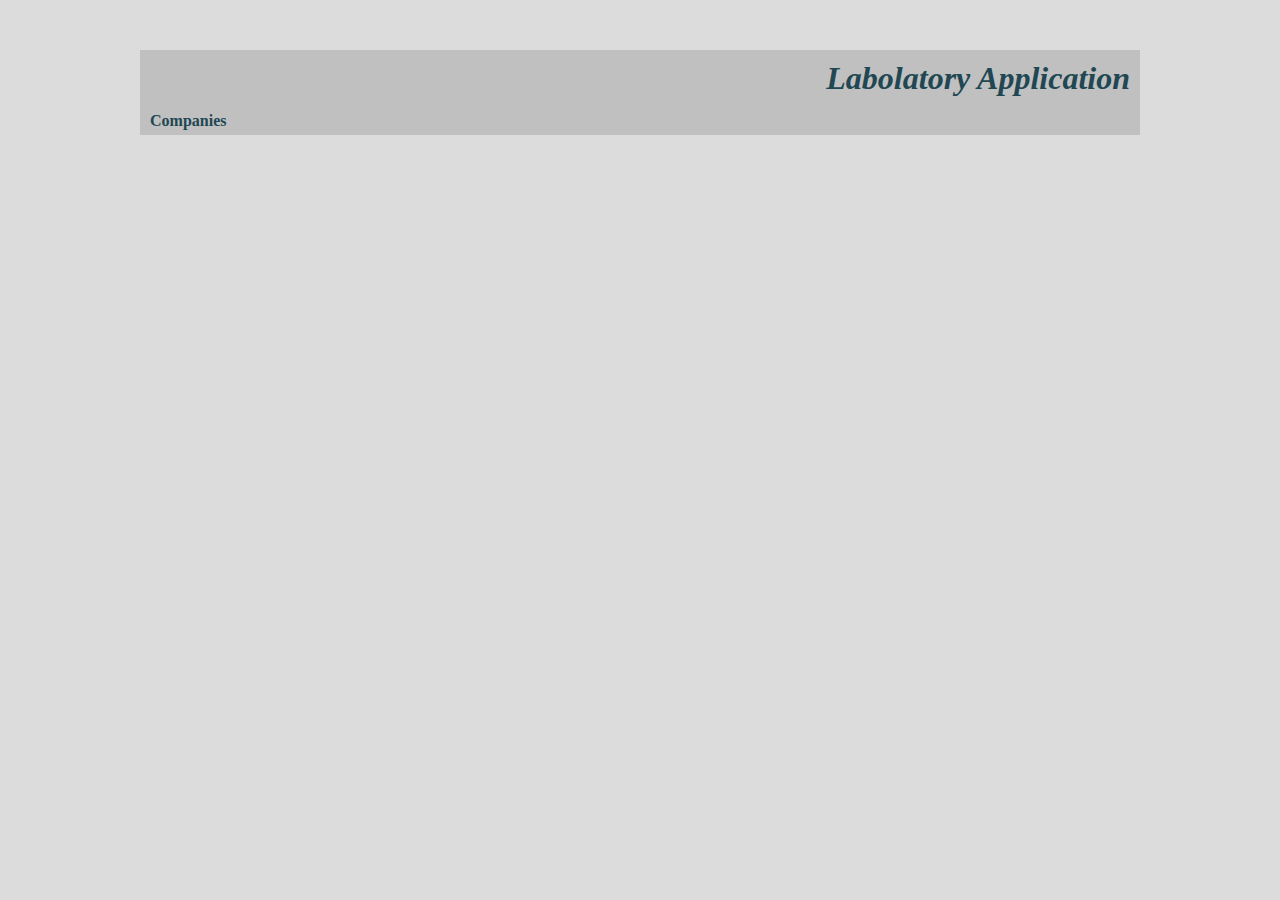
<file: index.html>
<!DOCTYPE html>
<html lang="en">
    <head>
        <meta charset="UTF-8"/>
        <title>LabApplication</title>
        <link rel="stylesheet" href="styles.css"/>
		<script src="script.js" async="async"></script>
    </head>
    <body>
        <div class="container">
            <header class="header">
                <h1>Labolatory Application</h1>
            </header>

            <nav class="navigation-bar">
                <ul>
                    <li><a href="views/companies.html">Companies</a></li>
                </ul>
            </nav>

        </div>
    </body>
</html>
</file>
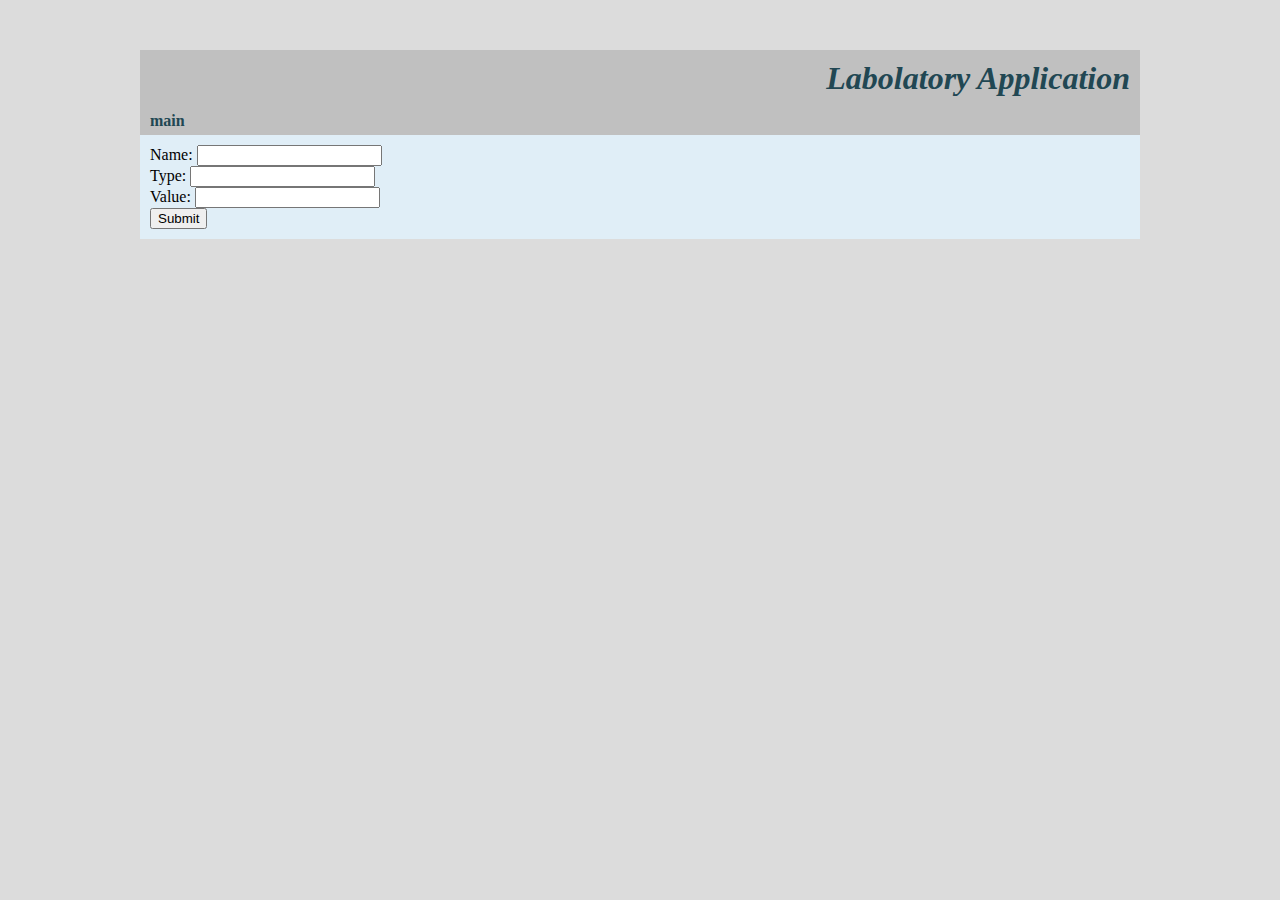
<file: companies/add_company.html>
<!DOCTYPE html>
<html lang="en">
    <head>
        <meta charset="UTF-8"/>
        <title>Simple RPG</title>
        <link rel="stylesheet" href="../styles.css"/>
        <script src="../script.js" defer="defer"></script>
        <script src="add_company.js"></script>
    </head>
    <body>
        <div class="container">
            <header class="header">
                <h1>Labolatory Application</h1>
            </header>

            <nav class="navigation-bar">
                <ul>
                    <li><a href="../index.html">main</a></li>
                </ul>
            </nav>

            <section class="main-section">
                <article class="text--justified">

					<form>
					  <div>
						<label>Name:</label>
						<input id="name" name="name" type="text">
					  </div>
					  <div>
						<label>Type:</label>
						<input id="type" name="type" type="text">
					  </div>
					  <div>
						<label>Value:</label>
						<input id="val" name="val" type="text">
					  </div>
					  <div>
						<input id="submit" type="submit" onclick="add_company()">
					  </div>
					</form>	
                </article>
            </section>
        </div>
    </body>
</html>
</file>
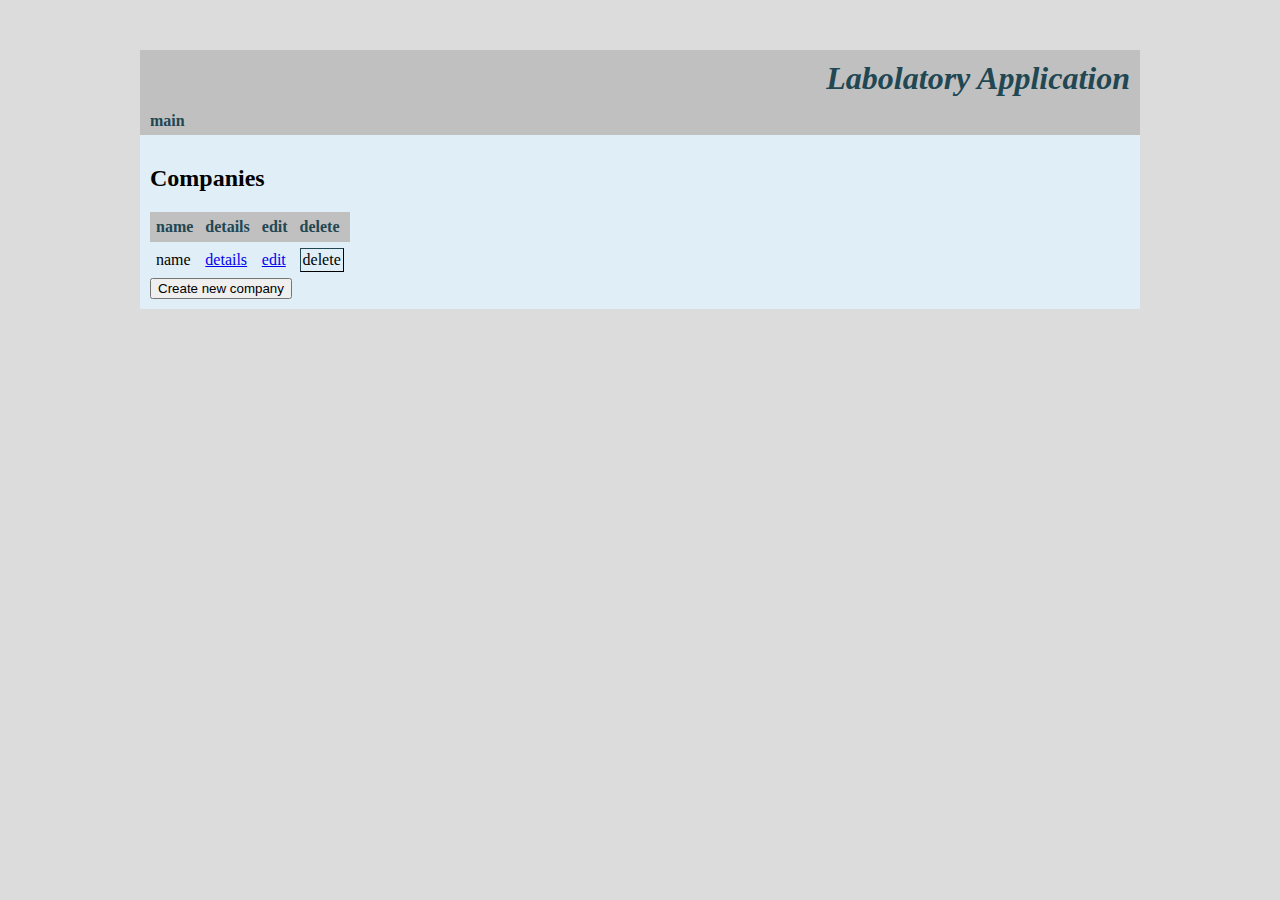
<file: companies/companies.html>
<!DOCTYPE html>
<html lang="en">
    <head>
        <meta charset="UTF-8"/>
        <title>Simple RPG</title>
        <link rel="stylesheet" href="../styles.css"/>
        <script src="../script.js" defer="defer"></script>
        <script type="module" src="companies.js" defer="defer"></script>
    </head>
    <body>
        <div class="container">
            <header class="header">
                <h1>Labolatory Application</h1>
            </header>

            <nav class="navigation-bar">
                <ul>
                    <li><a href="../index.html">main</a></li>
                </ul>
            </nav>

            <section class="main-section">
                <article class="text--justified">
                    <header><h2>Companies</h2></header>
                    <table class="data-table">
                        <thead>
                            <tr>
                                <th>name</th>
                                <th>details</th>
								<th>edit</th>
                                <th>delete</th>
                            </tr>
                        </thead>
                        <tbody id="tableBody">
                            <tr>
                                <td>name</td>
                                <td><a href="#">details</a></td>
								<td><a href="#">edit</a></td>
                                <td>
                                    <button class="ui-button ui-control">delete</button>
                                </td>
                            </tr>
                        </tbody>
                    </table>
					<form action="add_company.html">
						<input type="submit" value="Create new company" />
					</form>		
                </article>
            </section>
        </div>
    </body>
</html>
</file>
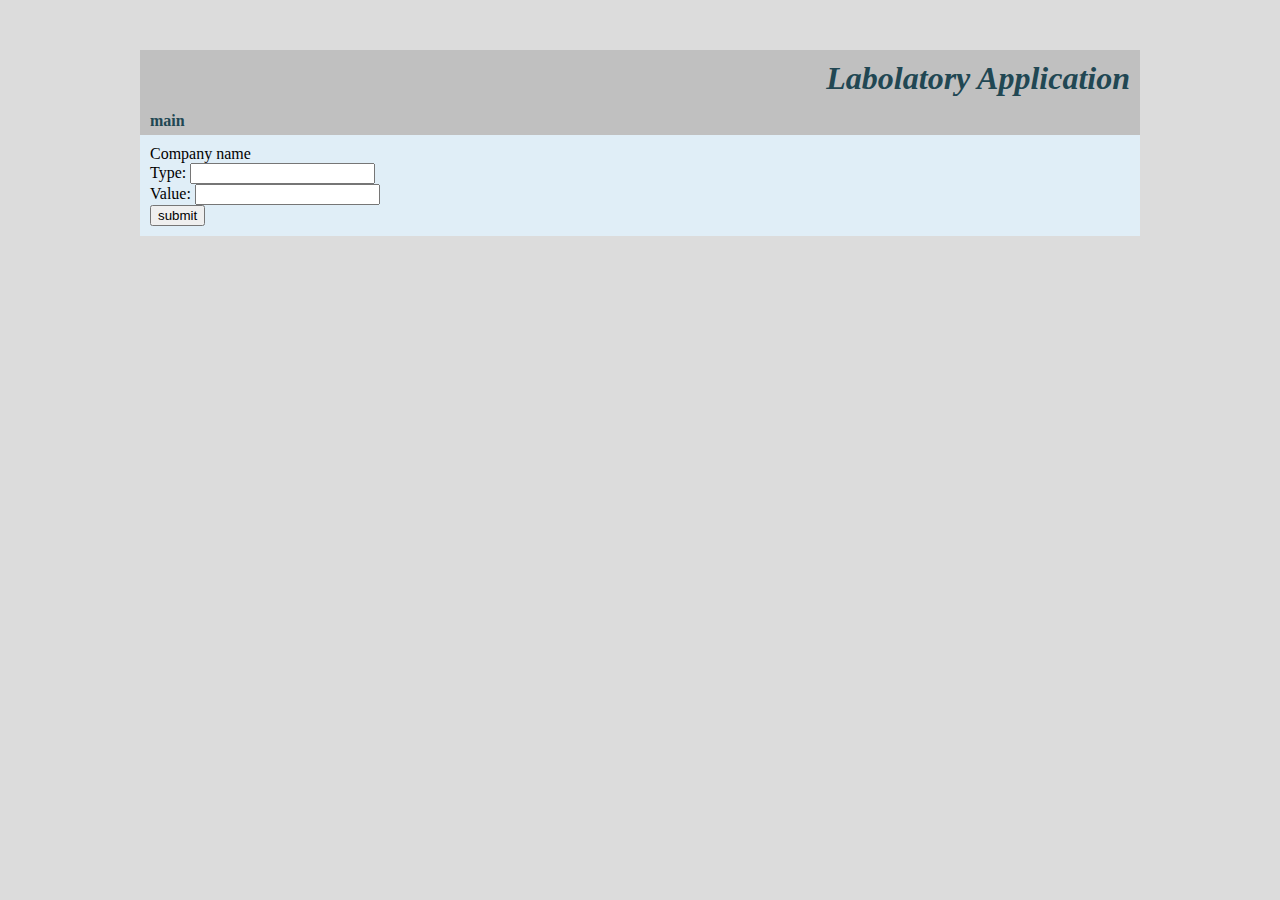
<file: companies/update_company.html>
<!DOCTYPE html>
<html lang="en">
    <head>
        <meta charset="UTF-8"/>
        <title>Labolatory Application</title>
        <link rel="stylesheet" href="../styles.css"/>
        <script src="../script.js" defer="defer"></script>
        <script type="module" src="load_company.js" defer="defer"></script>
		<script src="update_company.js" ></script>
    </head>
    <body>
        <div class="container">
            <header class="header">
                <h1>Labolatory Application</h1>
            </header>

            <nav class="navigation-bar">
                <ul>
                    <li><a href="../index.html">main</a></li>
                </ul>
            </nav>

            <section class="main-section">
                <article class="text--justified">

					<form>
					  <div>
						<text id="company_name">Company name</text>
					  </div>
					  <div>
						<label>Type:</label>
						<input id="type" name="type" type="text">
					  </div>
					  <div>
						<label>Value:</label>
						<input id="val" name="val" type="text">
					  </div>
					  <div>
						<input id="submit" type="button" value="submit" onclick="update_company()">
					  </div>
					</form>	
                </article>
            </section>
        </div>
    </body>
</html>
</file>
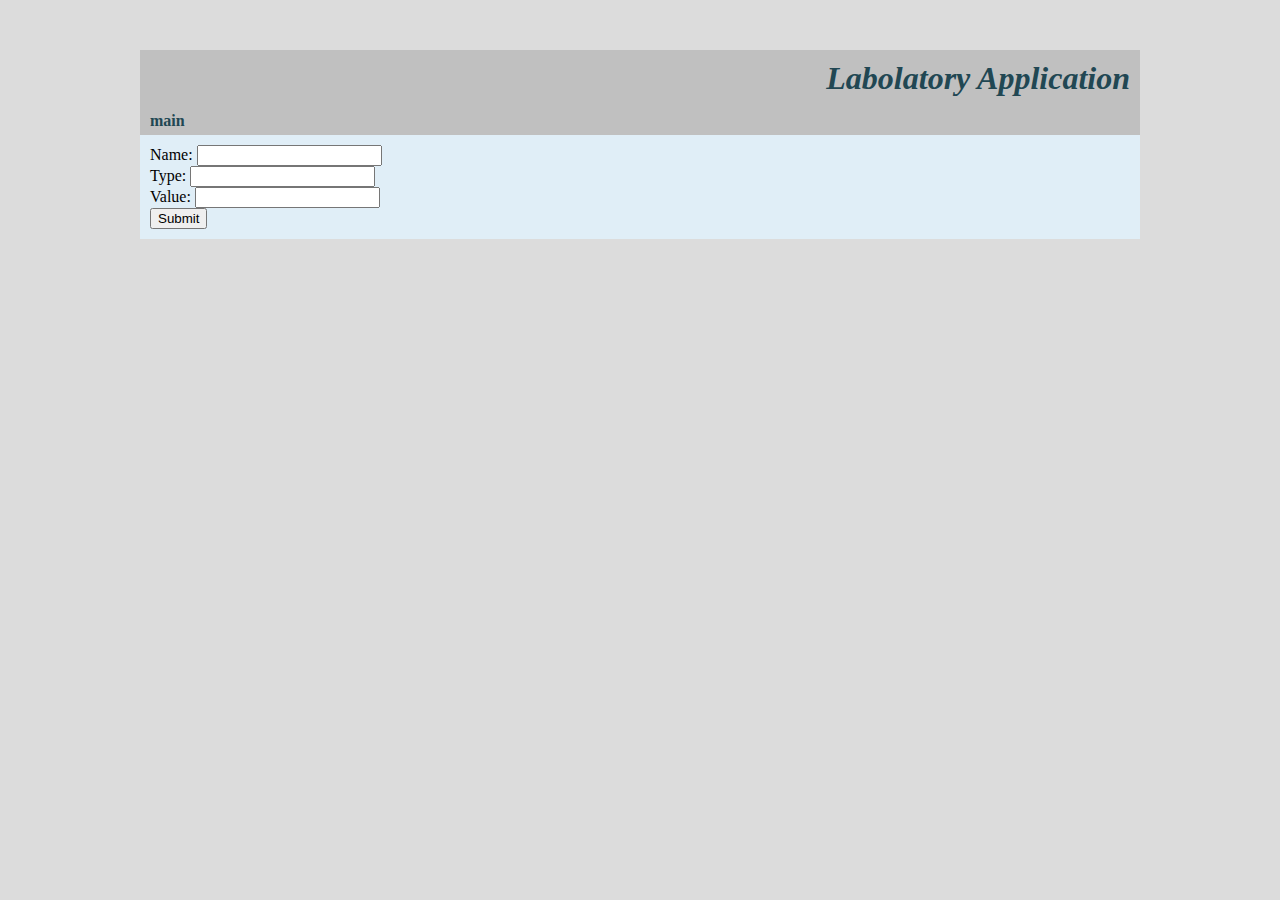
<file: views/add_company.html>
<!DOCTYPE html>
<html lang="en">
    <head>
        <meta charset="UTF-8"/>
        <title>Labolatory Application</title>
        <link rel="stylesheet" href="../styles.css"/>
        <script src="../script.js" defer="defer"></script>
        <script src="add_company.js"></script>
    </head>
    <body>
        <div class="container">
            <header class="header">
                <h1>Labolatory Application</h1>
            </header>

            <nav class="navigation-bar">
                <ul>
                    <li><a href="../index.html">main</a></li>
                </ul>
            </nav>

            <section class="main-section">
                <article class="text--justified">

					<form>
					  <div>
						<label>Name:</label>
						<input id="name" name="name" type="text">
					  </div>
					  <div>
						<label>Type:</label>
						<input id="type" name="type" type="text">
					  </div>
					  <div>
						<label>Value:</label>
						<input id="val" name="val" type="text">
					  </div>
					  <div>
						<input id="submit" type="submit" onclick="add_company()">
					  </div>
					</form>	
                </article>
            </section>
        </div>
    </body>
</html>
</file>
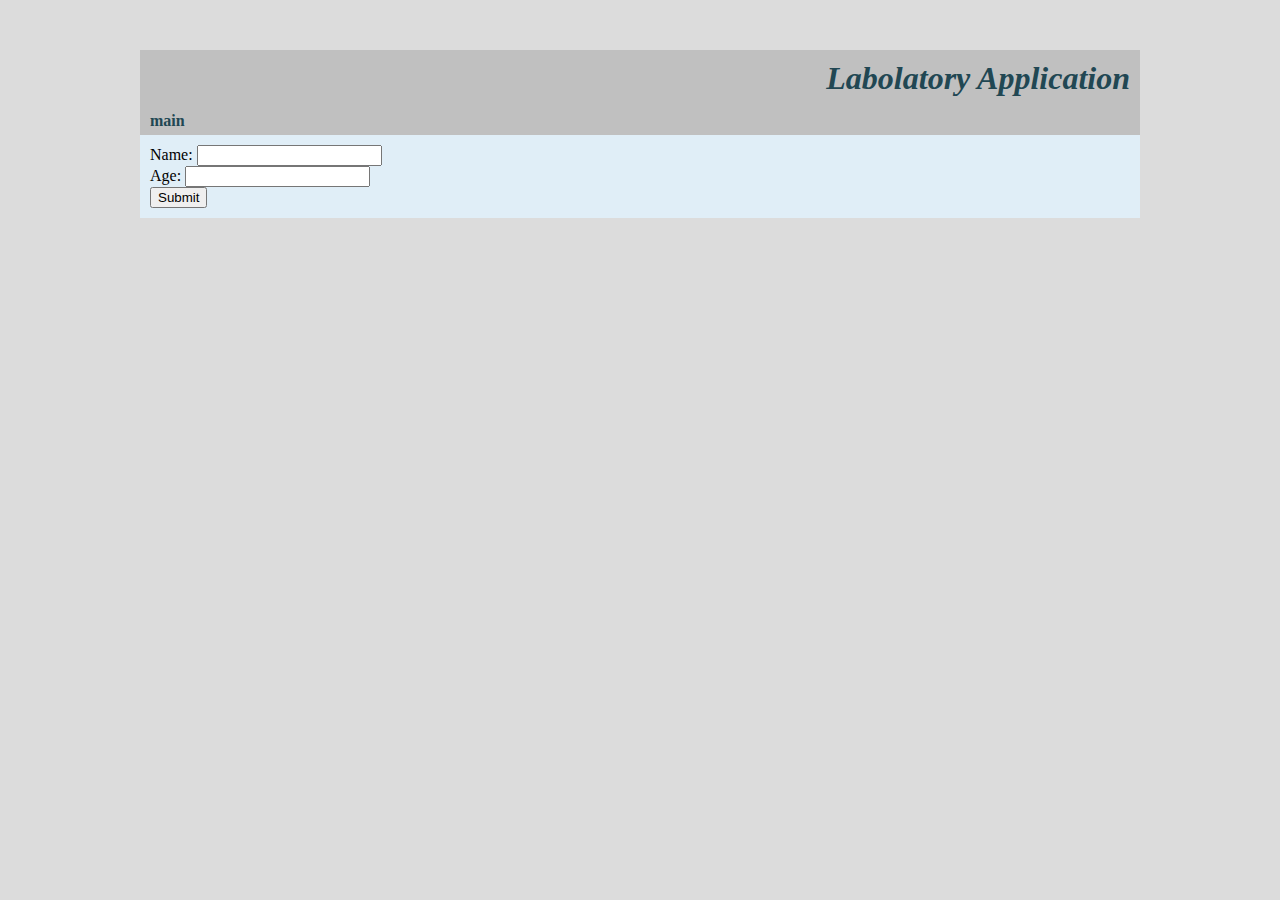
<file: views/add_worker.html>
<!DOCTYPE html>
<html lang="en">
    <head>
        <meta charset="UTF-8"/>
        <title>Labolatory Application</title>
        <link rel="stylesheet" href="../styles.css"/>
        <script src="../script.js" defer="defer"></script>
        <script src="add_worker.js"></script>
    </head>
    <body>
        <div class="container">
            <header class="header">
                <h1>Labolatory Application</h1>
            </header>

            <nav class="navigation-bar">
                <ul>
                    <li><a href="../index.html">main</a></li>
                </ul>
            </nav>

            <section class="main-section">
                <article class="text--justified">

					<form>
					  <div>
						<label>Name:</label>
						<input id="name" name="name" type="text">
					  </div>
					  <div>
						<label>Age:</label>
						<input id="age" name="age" type="text">
					  </div>
					  <div>
						<input id="submit" type="submit" onclick="add_worker()">
					  </div>
					</form>	
                </article>
            </section>
        </div>
    </body>
</html>
</file>
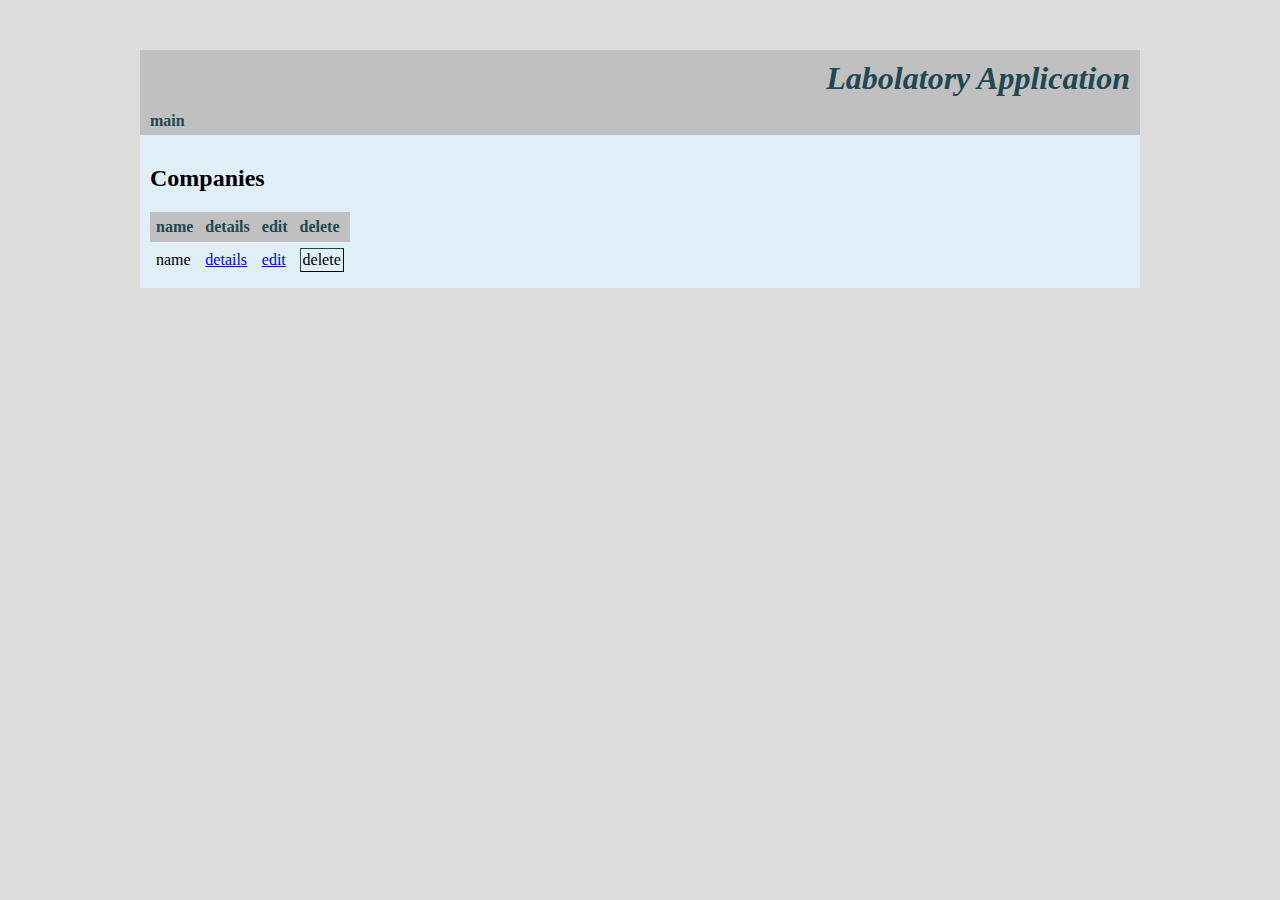
<file: views/companies.html>
<!DOCTYPE html>
<html lang="en">
    <head>
        <meta charset="UTF-8"/>
        <title>Labolatory Application</title>
        <link rel="stylesheet" href="../styles.css"/>
        <script src="../script.js" defer="defer"></script>
        <script type="module" src="companies.js" defer="defer"></script>
    </head>
    <body>
        <div class="container">
            <header class="header">
                <h1>Labolatory Application</h1>
            </header>

            <nav class="navigation-bar">
                <ul>
                    <li><a href="../index.html">main</a></li>
                </ul>
            </nav>

            <section class="main-section">
                <article class="text--justified">
                    <header><h2>Companies</h2></header>
                    <table class="data-table">
                        <thead>
                            <tr>
                                <th>name</th>
                                <th>details</th>
								<th>edit</th>
                                <th>delete</th>
                            </tr>
                        </thead>
                        <tbody id="tableBody">
                            <tr>
                                <td>name</td>
                                <td><a href="#">details</a></td>
								<td><a href="#">edit</a></td>
                                <td>
                                    <button class="ui-button ui-control">delete</button>
                                </td>
                            </tr>
                        </tbody>
                    </table>	
                </article>
            </section>
        </div>
    </body>
</html>
</file>
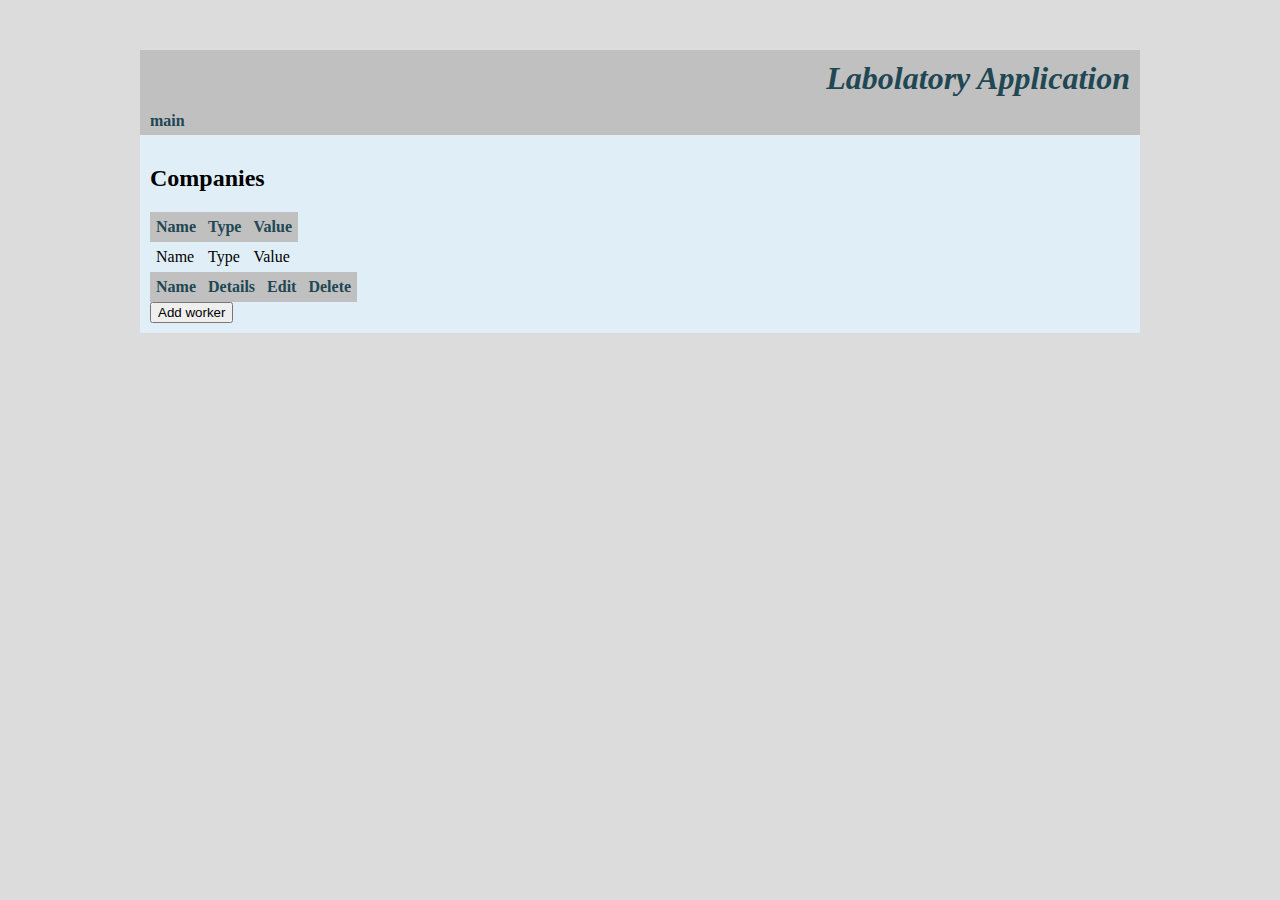
<file: views/company_view.html>
<!DOCTYPE html>
<html lang="en">
    <head>
        <meta charset="UTF-8"/>
        <title>Labolatory Application</title>
        <link rel="stylesheet" href="../styles.css"/>
        <script src="../script.js" defer="defer"></script>
		<script src="add_worker.js"></script>
        <script type="module" src="company_view.js" defer="defer"></script>
    </head>
    <body>
        <div class="container">
            <header class="header">
                <h1>Labolatory Application</h1>
            </header>

            <nav class="navigation-bar">
                <ul>
                    <li><a href="../index.html">main</a></li>
                </ul>
            </nav>

            <section class="main-section">
                <article class="text--justified">
                    <header><h2>Companies</h2></header>
                    <table class="data-table">
                        <thead>
                            <tr>
                                <th>Name</th>
                                <th>Type</th>
								<th>Value</th>
                            </tr>
                        </thead>
                        <tbody>
                            <tr>
                                <td id="company_name">Name</td>
								<td id="type">Type</td>
                                <td id="val">Value</td>
                            </tr>
                        </tbody>
                    </table>
					 <table class="data-table">
                        <thead>
                            <tr>
                                <th>Name</th>
								<th>Details</th>
								<th>Edit</th>
								<th>Delete</th>
                            </tr>
                        </thead>
                        <tbody id="tableBody">
                        </tbody>
                    </table>
					<button value="Add worker" onclick="show_add_worker_view()">Add worker</button>	
                </article>
            </section>
        </div>
    </body>
</html>
</file>
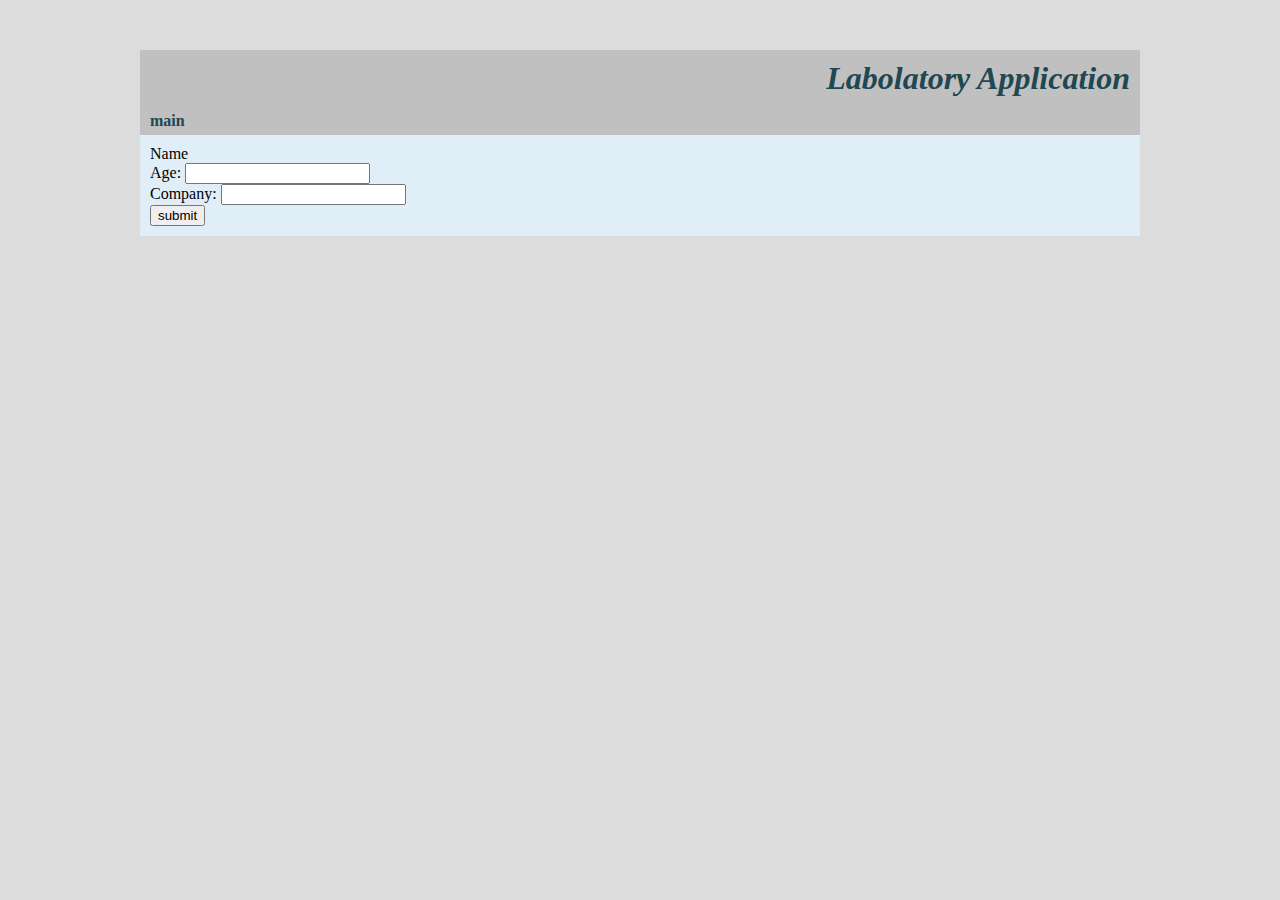
<file: views/update_worker.html>
<!DOCTYPE html>
<html lang="en">
    <head>
        <meta charset="UTF-8"/>
        <title>Labolatory Application</title>
        <link rel="stylesheet" href="../styles.css"/>
        <script src="../script.js" defer="defer"></script>
        <script type="module" src="load_worker.js" defer="defer"></script>
		<script src="update_worker.js" ></script>
    </head>
    <body>
        <div class="container">
            <header class="header">
                <h1>Labolatory Application</h1>
            </header>

            <nav class="navigation-bar">
                <ul>
                    <li><a href="../index.html">main</a></li>
                </ul>
            </nav>

            <section class="main-section">
                <article class="text--justified">

					<form>
					  <div>
						<text id="name">Name</text>
					  </div>
					  <div>
						<label>Age:</label>
						<input id="age" name="age" type="text">
					  </div>
					  <div>
						<label>Company:</label>
						<input id="company" name="company" type="text">
					  </div>
					  <div>
						<input id="submit" type="button" value="submit" onclick="update_worker()">
					  </div>
					</form>	
                </article>
            </section>
        </div>
    </body>
</html>
</file>
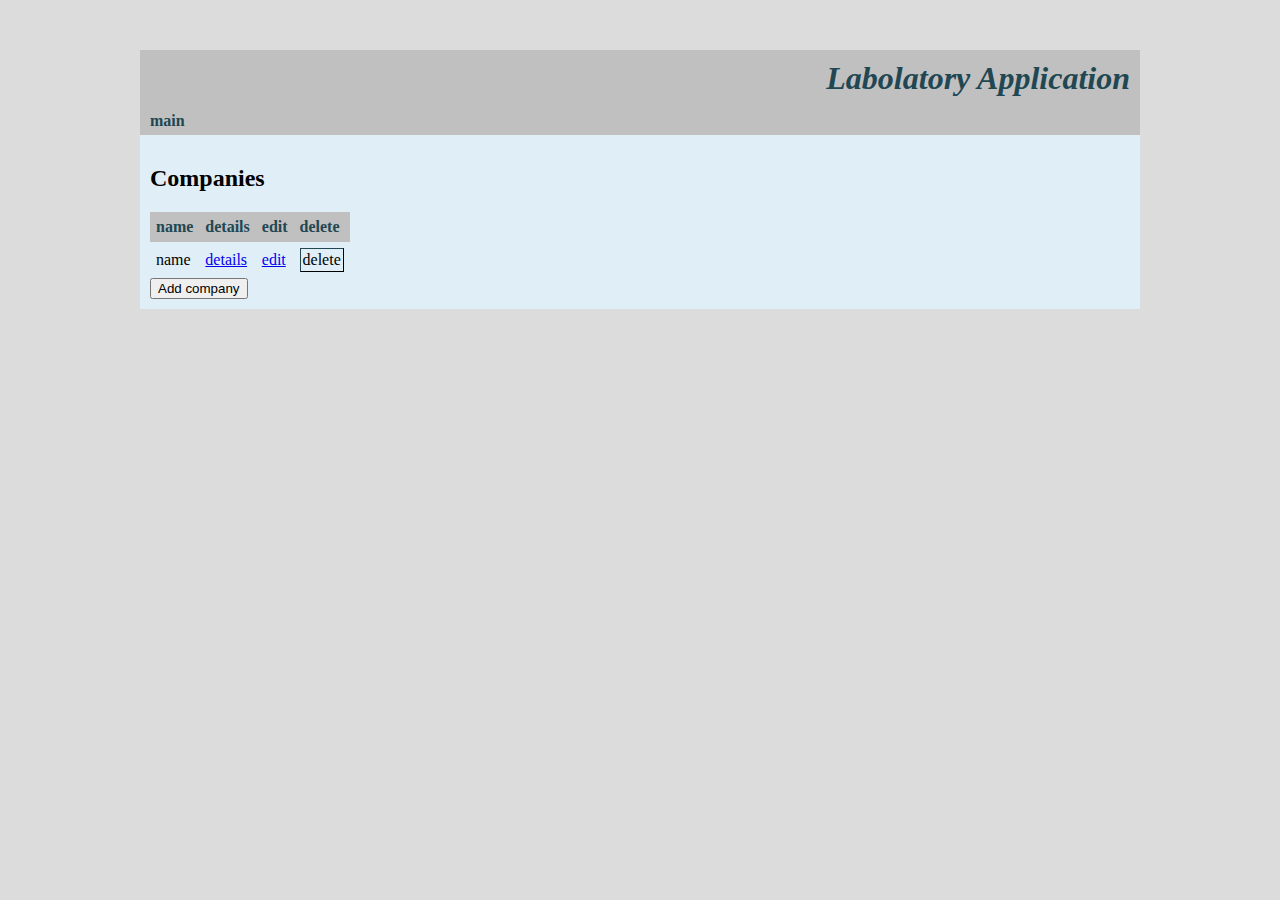
<file: main/htdocs/views/companies.html>
<!DOCTYPE html>
<html lang="en">
    <head>
        <meta charset="UTF-8"/>
        <title>Labolatory Application</title>
        <link rel="stylesheet" href="../styles.css"/>
        <script src="../script.js" defer="defer"></script>
        <script type="module" src="companies.js" defer="defer"></script>
    </head>
    <body>
        <div class="container">
            <header class="header">
                <h1>Labolatory Application</h1>
            </header>

            <nav class="navigation-bar">
                <ul>
                    <li><a href="../index.html">main</a></li>
                </ul>
            </nav>

            <section class="main-section">
                <article class="text--justified">
                    <header><h2>Companies</h2></header>
                    <table class="data-table">
                        <thead>
                            <tr>
                                <th>name</th>
                                <th>details</th>
								<th>edit</th>
                                <th>delete</th>
                            </tr>
                        </thead>
                        <tbody id="tableBody">
                            <tr>
                                <td>name</td>
                                <td><a href="#">details</a></td>
								<td><a href="#">edit</a></td>
                                <td>
                                    <button class="ui-button ui-control">delete</button>
                                </td>
                            </tr>
                        </tbody>
                    </table>
                    <form action="http://localhost:8000/views/add_company.html">
		        <input type="submit" value="Add company"/>
		    </from>	
                </article>
            </section>
        </div>
    </body>
</html>
</file>
<file: styles.css>
body {
    background-color: #dcdcdc;
    font-family: Georgia serif;
}

.container {
    margin: 50px auto;
    width: 1000px;
}

.header {
    text-align: right;
    background: #C0C0C0;
    color: #214753;
    font-weight: bold;
}

.header h1 {
    margin: 0;
    padding: 10px;
    font-style: italic;
}

.navigation-bar {
    background-color: #C0C0C0;
}

.navigation-bar ul {
    display: flex;
    list-style-type: none;
    margin: 0;
    padding: 0;
}

.navigation-bar li {
    display: inline-block;
}

.navigation-bar a {
    display: inline-block;
    padding: 5px 10px;
    text-decoration: none;
    color: #214753;
    font-weight: bold;
}

.navigation-bar a:hover {
    background-color: #214753;
    color: #548BA1;
}

.main-section {
    padding: 10px;
    background-color: #E0EEF7;
}

.footer {
    font-size: small;
    text-align: center;
}

.footer p {
    margin: 0;
}

.text--justified {
    text-align: justify;
}

.text--italic {
    font-style: italic;
}

.text--bold {
    font-weight: bold;
}

.ui-control {
    border-color: #214753;
    background-color: #E0EEF7;
    border-width: 1px;
    padding: 1px;
    font-family: Georgia, serif;
    font-size: 16px;
}

.ui-control:focus {
    outline: none;
}

.ui-button {
    height: 24px;
    padding-left: 2px;
    padding-right: 2px;
}

.ui-input {
    height: 20px;
}

.ui-textarea {

}

.hidden {
    display: none;
}

.data-table {
    border-collapse: collapse;
}

.data-table td, .data-table th {
    padding: 6px;
}

.data-table thead {
    font-weight: bold;
    background-color: #C0C0C0;
    color: #214753;
}

.data-table tbody tr:hover {
    background-color: #96C4D8;
}
</file>
<file: main/htdocs/styles.css>
body {
    background-color: #dcdcdc;
    font-family: Georgia serif;
}

.container {
    margin: 50px auto;
    width: 1000px;
}

.header {
    text-align: right;
    background: #C0C0C0;
    color: #214753;
    font-weight: bold;
}

.header h1 {
    margin: 0;
    padding: 10px;
    font-style: italic;
}

.navigation-bar {
    background-color: #C0C0C0;
}

.navigation-bar ul {
    display: flex;
    list-style-type: none;
    margin: 0;
    padding: 0;
}

.navigation-bar li {
    display: inline-block;
}

.navigation-bar a {
    display: inline-block;
    padding: 5px 10px;
    text-decoration: none;
    color: #214753;
    font-weight: bold;
}

.navigation-bar a:hover {
    background-color: #214753;
    color: #548BA1;
}

.main-section {
    padding: 10px;
    background-color: #E0EEF7;
}

.footer {
    font-size: small;
    text-align: center;
}

.footer p {
    margin: 0;
}

.text--justified {
    text-align: justify;
}

.text--italic {
    font-style: italic;
}

.text--bold {
    font-weight: bold;
}

.ui-control {
    border-color: #214753;
    background-color: #E0EEF7;
    border-width: 1px;
    padding: 1px;
    font-family: Georgia, serif;
    font-size: 16px;
}

.ui-control:focus {
    outline: none;
}

.ui-button {
    height: 24px;
    padding-left: 2px;
    padding-right: 2px;
}

.ui-input {
    height: 20px;
}

.ui-textarea {

}

.hidden {
    display: none;
}

.data-table {
    border-collapse: collapse;
}

.data-table td, .data-table th {
    padding: 6px;
}

.data-table thead {
    font-weight: bold;
    background-color: #C0C0C0;
    color: #214753;
}

.data-table tbody tr:hover {
    background-color: #96C4D8;
}
</file>
